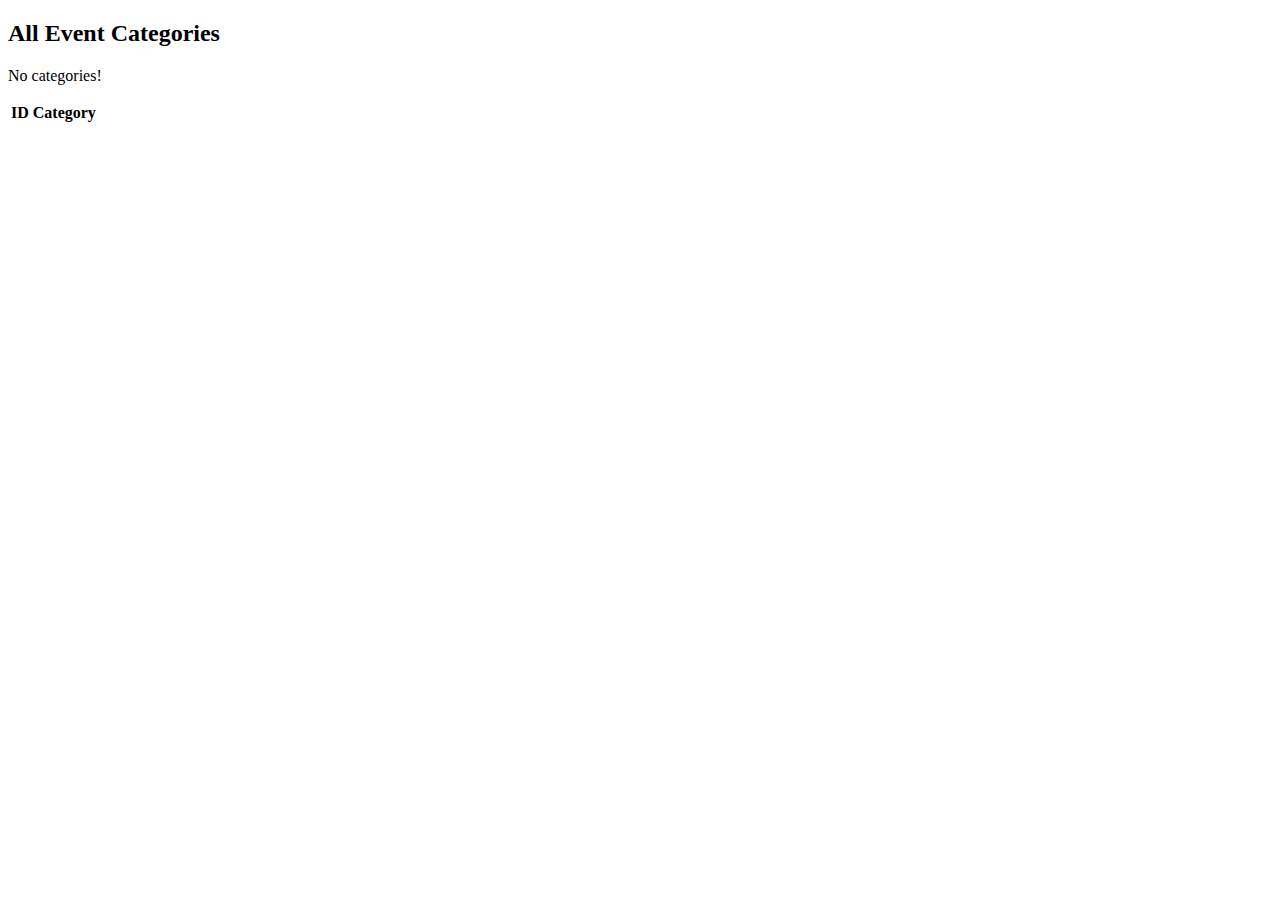
<file: codingevents/src/main/resources/templates/eventCategories/index.html>
<!DOCTYPE html>
<html lang="en" xmlns:th="https://www.thymeleaf.org/">
<head th:replace="~{fragments :: head}"></head>
<body class="container">
<header th:replace="~{fragments :: header}"></header>
<h2>All Event Categories</h2>

<p th:unless="${categories} and ${categories.size()}">No categories!</p>

<table class="table table-striped">
    <thead>
    <tr>
        <th>ID</th>
        <th>Category</th>
    </tr>
    </thead>
    <tr th:each="category : ${categories}">
        <td th:text="${category.id}"></td>
        <td th:text="${category.name}"></td>
    </tr>
</table>

</body>
</html>
</file>
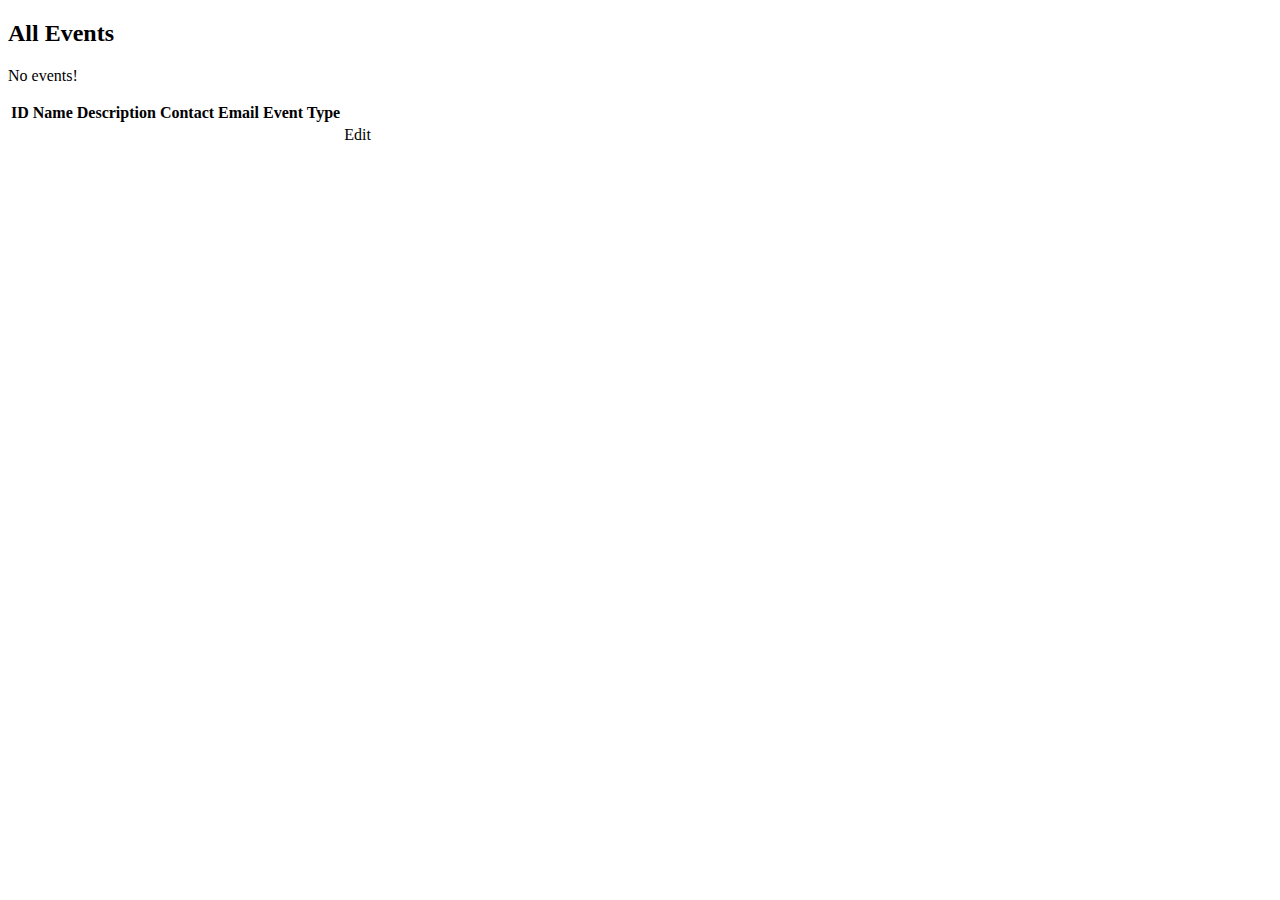
<file: codingevents/src/main/resources/templates/events/index.html>
<!DOCTYPE html>
<html lang="en" xmlns:th="https://www.thymeleaf.org/">
<head th:replace="~{fragments :: head}"></head>
<body class="container">
<header th:replace="~{fragments :: header}"></header>
<h2>All Events</h2>

<p th:unless="${events} and ${events.size()}">No events!</p>

<table class="table table-striped">
    <thead>
    <tr>
        <th>ID</th>
        <th>Name</th>
        <th>Description</th>
        <th>Contact Email</th>
        <th>Event Type</th>
    </tr>
    </thead>
    <tr th:each="event : ${events}">
        <td th:text="${event.id}"></td>
        <td th:text="${event.name}"></td>
        <td th:text="${event.description}"></td>
        <td th:text="${event.contactEmail}"></td>
        <td th:text="${event.type.displayName}"></td>
        <td><a th:href="@{/events/edit/{id}(id=${event.id})}">Edit</a></td>
    </tr>
</table>

</body>
</html>
</file>
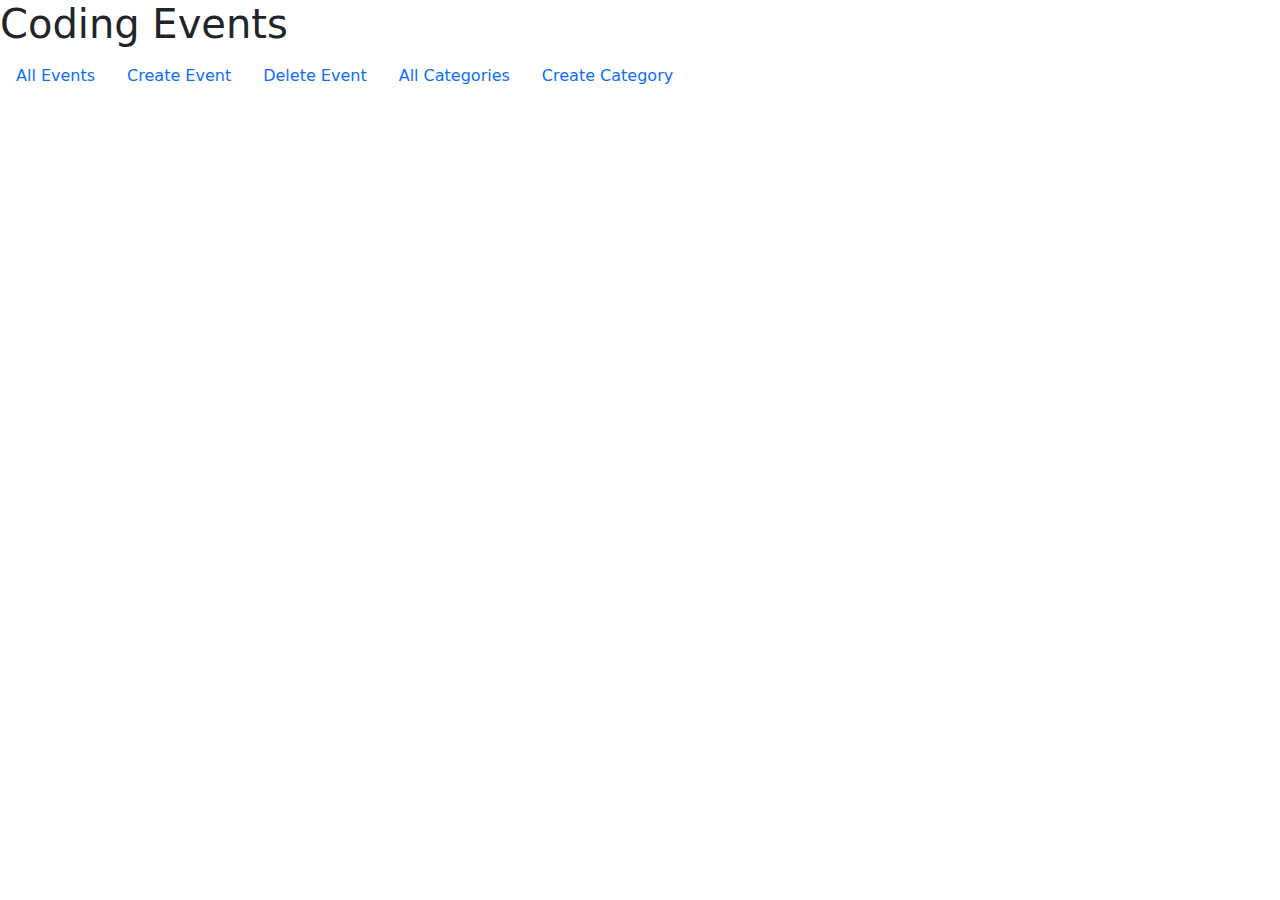
<file: codingevents/src/main/resources/templates/fragments.html>
<!DOCTYPE html>
<html lang="en" xmlns:th="https://www.thymeleaf.org/">
<head th:fragment="head">
    <meta charset="UTF-8"/>
    <title>Coding Events</title>
    <script src="https://cdn.jsdelivr.net/npm/bootstrap@5.2.3/dist/js/bootstrap.min.js"></script>
    <link href="https://cdn.jsdelivr.net/npm/bootstrap@5.2.3/dist/css/bootstrap.min.css" rel="stylesheet" />
    <link th:href="@{/styles.css}" rel="stylesheet" />
</head>
<body>
<header th:fragment="header">
    <h1>Coding Events</h1>
    <ul class="nav">
        <li class="nav-item"><a class="nav-link" href="/events">All Events</a></li>
        <li class="nav-item"><a class="nav-link" href="/events/create">Create Event</a></li>
        <li class="nav-item"><a class="nav-link" href="/events/delete">Delete Event</a></li>
        <li class="nav-item"><a class="nav-link" href="/event-categories">All Categories</a></li>
        <li class="nav-item"><a class="nav-link" href="/event-categories/create">Create Category</a></li>
    </ul>
</header>
</body>
</html>
</file>
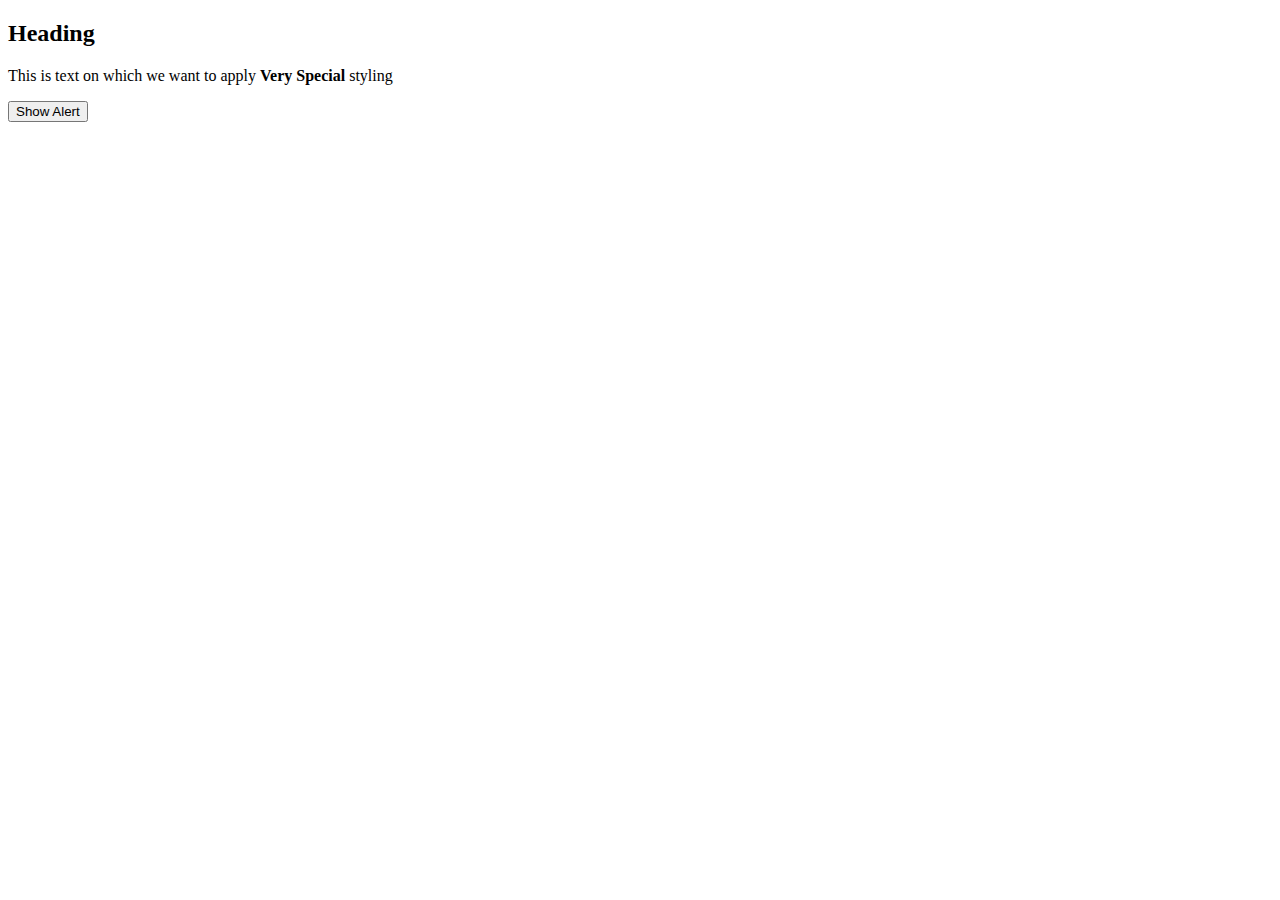
<file: practice/src/main/resources/templates/add-css-js-demo.html>
<!DOCTYPE html>
<html lang="en" xmlns:th="http://www.thymeleaf.org/">
<head>
    <meta charset="UTF-8" />
    <title></title>
    <link th:href="@{/css/main.css}" rel="stylesheet">
    <script type="text/javascript" th:src="@{/javascript/actions.js}"></script>
</head>
<body>
<h2>Heading</h2>
<p>This is text on which we want to apply <strong> Very Special</strong> styling</p>
<button type="button" th:onclick="demo()"> Show Alert</button>
</body>
</html>
</file>
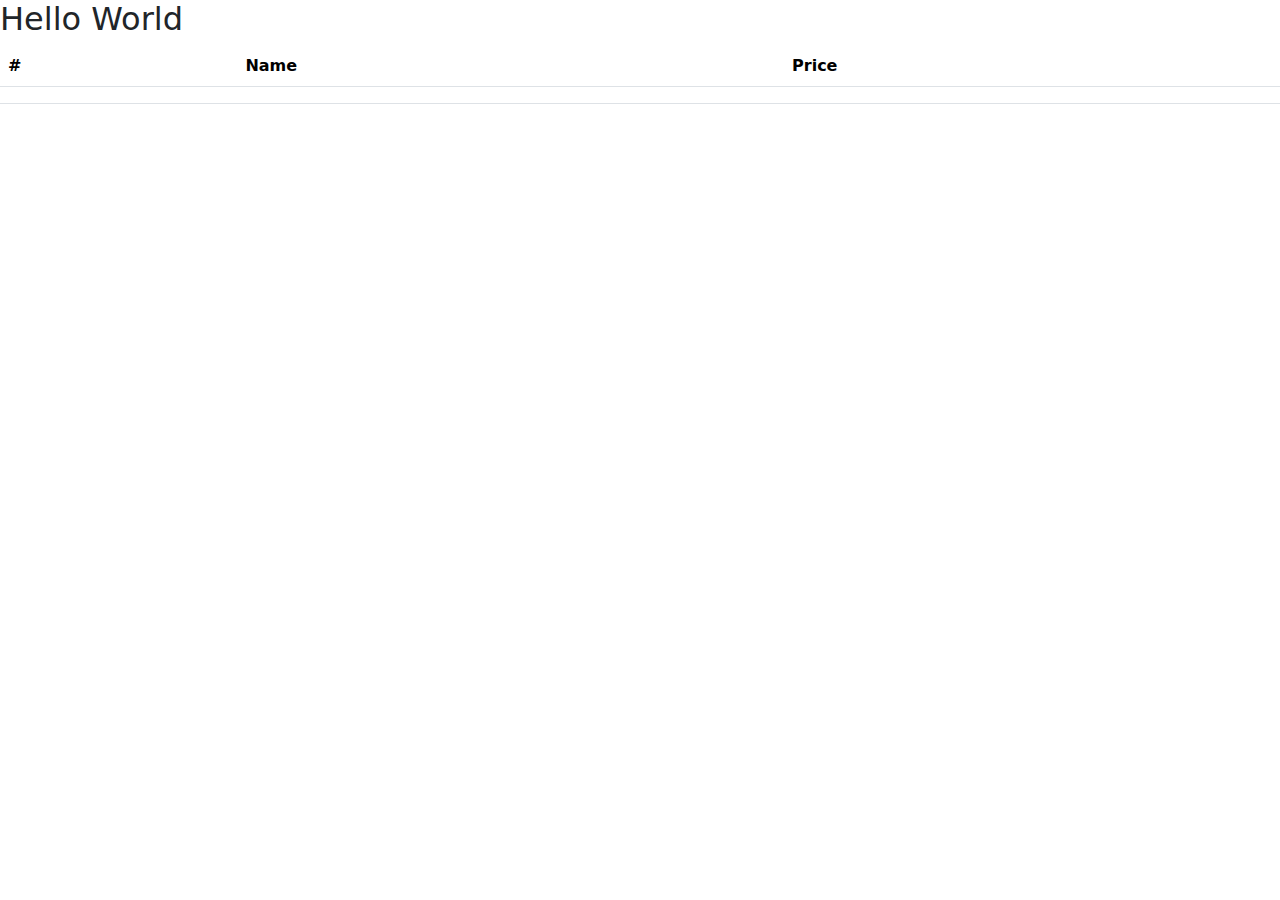
<file: practice/src/main/resources/templates/home.html>
<!DOCTYPE html>
<html lang="en" xmlns:th="http://www.thymeleaf.org/">
<head>
    <Link href="https://cdn.jsdelivr.net/npm/bootstrap@5.2.3/dist/css/bootstrap.min.css" rel="stylesheet">
    <meta charset="UTF-8" />
    <title></title>
</head>
<body>
<div class="content">
    <h2 th:text="${message}">Hello World</h2>

    <table class="table">
        <thead>
        <tr>
            <th scope="col">#</th>
            <th scope="col">Name</th>
            <th scope="col">Price</th>
        </tr>
        </thead>

        <tbody>
        <tr th:each="food, iterator: ${foods}">
            <th th:text="${iterator.index} + 1" scope="row"></th>
            <td th:text="${food.name}"></td>
            <td th:text="${food.price}"></td>

        </tr>
        </tbody>
    </table>
</div>


</body>
</html>
</file>
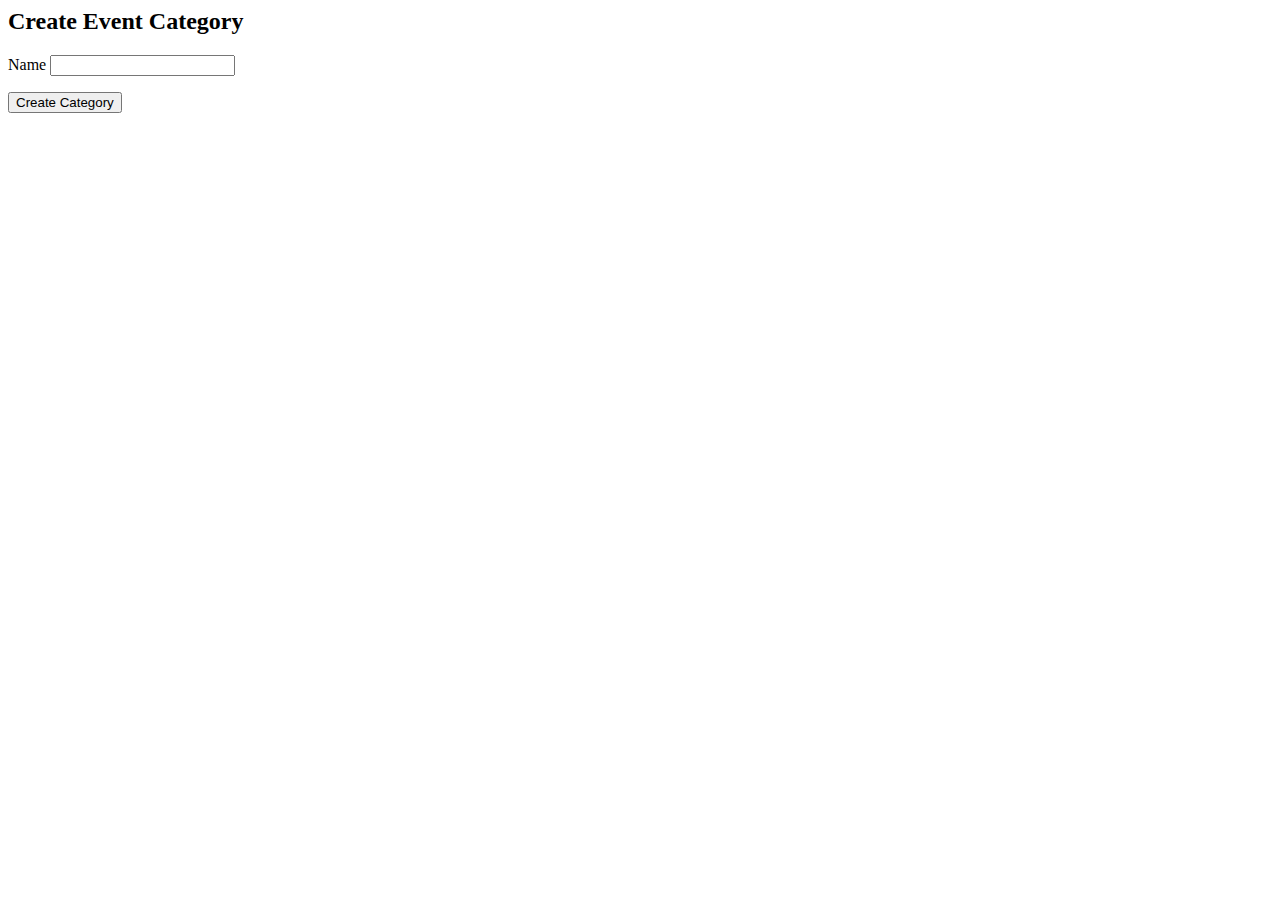
<file: codingevents/src/main/resources/templates/eventCategories/create.html>
<html lang="en" xmlns:th="https://www.thymeleaf.org/">
<head th:replace="~{fragments :: head}"></head>
<body class="container">
<header th:replace="~{fragments :: header}"></header>
<h2>Create Event Category</h2>

<form method="POST" action="/event-categories/create">
    <div class="form-group">
        <label>
            Name
            <input class="form-control" th:field="${category.name}" />
        </label>
        <p class="text-danger" th:errors="${category.name}"></p>
    </div>
    <div class="form-group">
        <input class="btn btn-success" type="submit" value="Create Category" />
    </div>
</form>
</body>
</html>
</file>
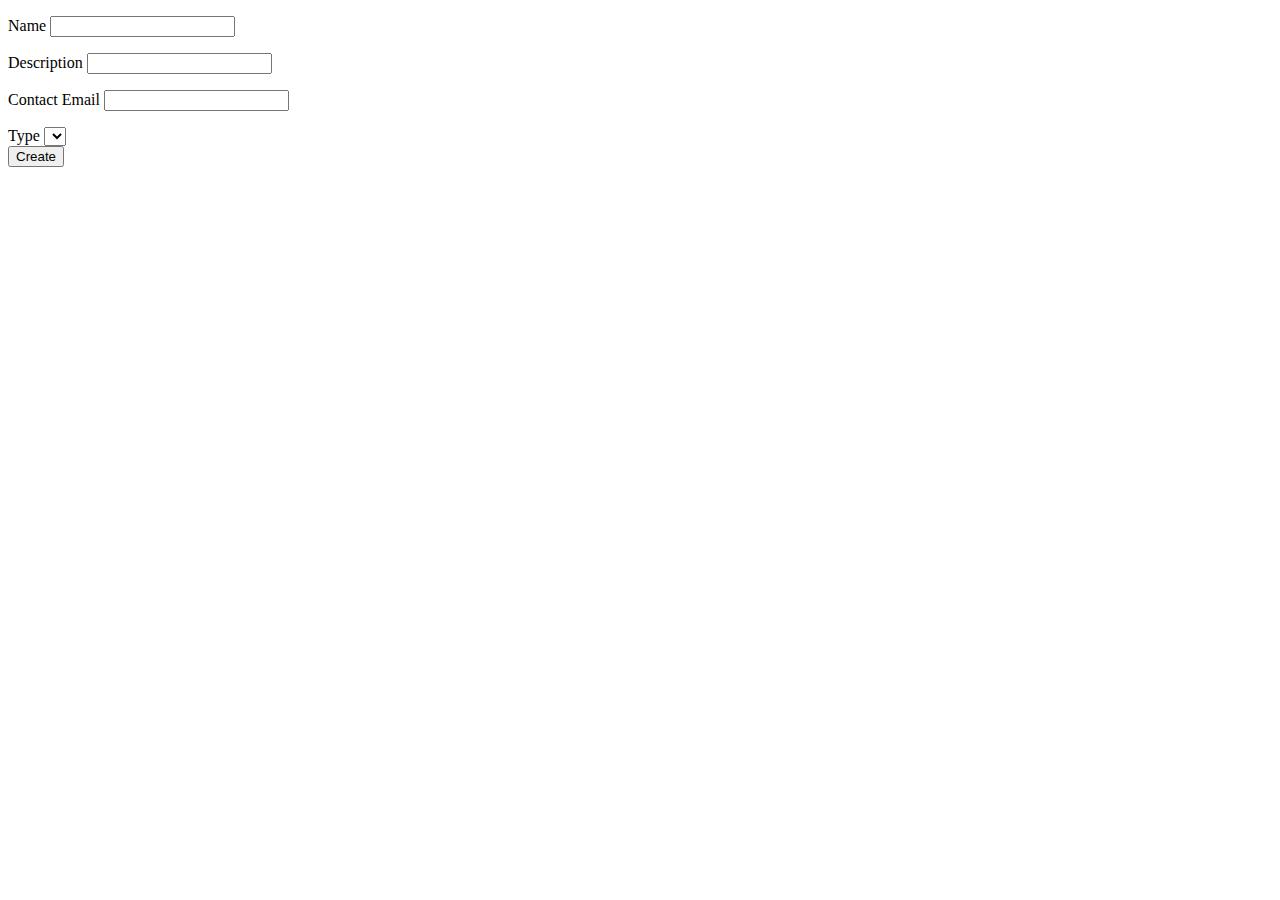
<file: codingevents/src/main/resources/templates/events/create.html>
<!DOCTYPE html>
<html lang="en" xmlns:th="http://www.thymeleaf.org/">
<head th:replace="fragments :: head"></head>
<body class="container">

<header th:replace="fragments :: header"></header>

<p th:text="${errorMsg}" style="color:red;"></p>

<form method="post">
    <div class="form-group">
        <label>Name
            <input th:field="${event.name}" class="form-control">
        </label>
        <p class="error" th:errors="${event.name}"></p>
    </div>
    <div class="form-group">
        <label>Description
            <input th:field="${event.description}" class="form-control">
        </label>
        <p class="error" th:errors="${event.description}"></p>
    </div>
    <div class="form-group">
        <label>Contact Email
            <input th:field="${event.contactEmail}" class="form-control">
        </label>
        <p class="error" th:errors="${event.contactEmail}"></p>
    </div>
    <div class="form-group">
        <label>Type
            <select th:field="${event.type}">
                <option th:each="type : ${types}"
                        th:value="${type}"
                        th:text="${type.displayName}"
                ></option>
            </select>
        </label>
    </div>
    <div class="form-group">
        <input type="submit" value="Create" class="btn btn-success">
    </div>
</form>

</body>
</html>
</file>
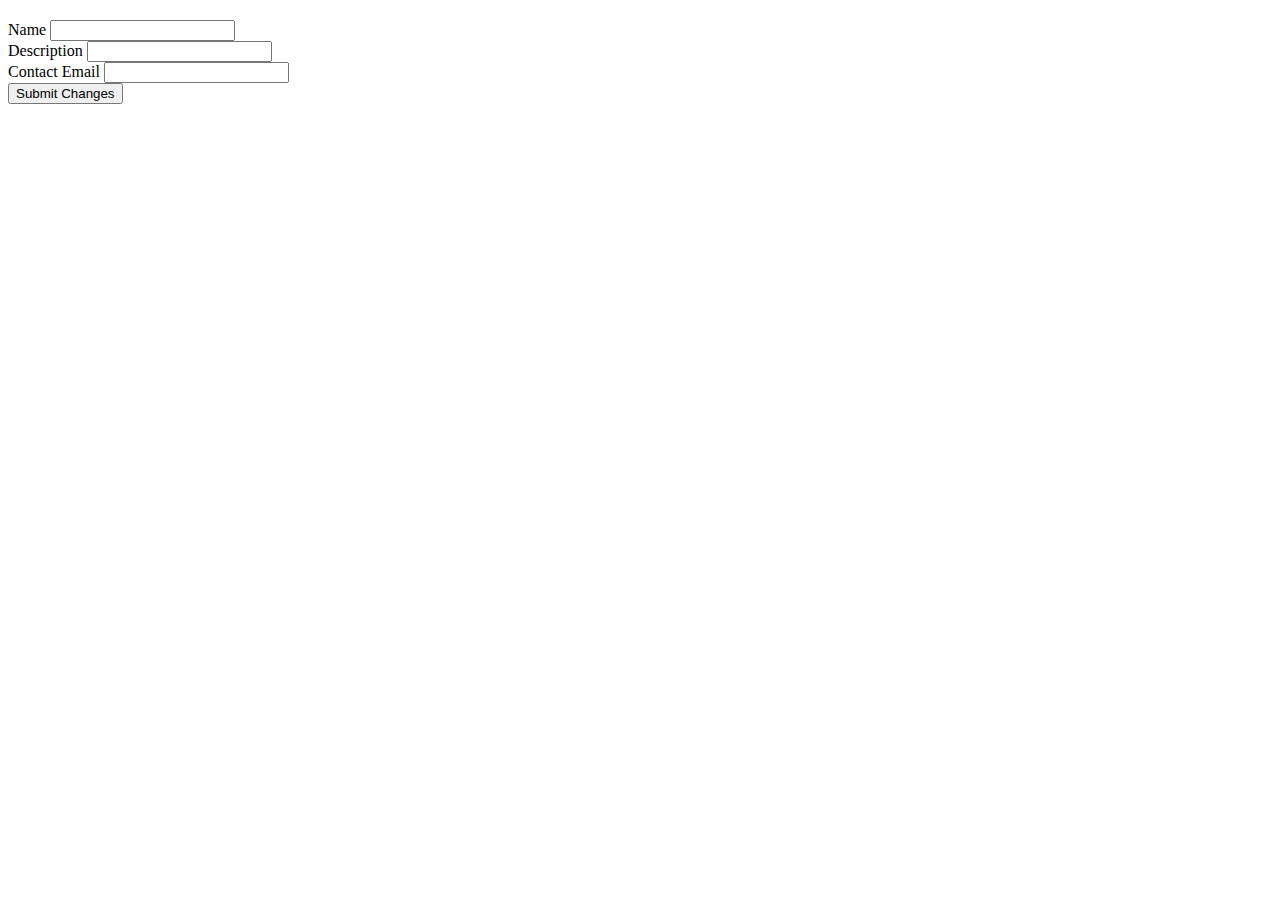
<file: codingevents/src/main/resources/templates/events/edit.html>
<!DOCTYPE html>
<html lang="en" xmlns:th="https://www.thymeleaf.org/">
<head th:replace="~{fragments :: head}"></head>
<body class="container">
<header th:replace="~{fragments :: header}"></header>
<h2 th:text="${'Edit Event ' + event.name + ' (id=' + event.id + ')'}"></h2>

<form method="POST" th:action="@{/events/edit}">
    <input type="hidden" th:value="${event.id}" name="eventId" />
    <div class="form-group">
        <label>
            Name
            <input class="form-control" type="text" th:value="${event.name}" name="name" />
        </label>
    </div>
    <div class="form-group">
        <label>
            Description
            <input class="form-control" type="text"  th:value="${event.description}" name="description" />
        </label>
    </div>
    <div class="form-group">
        <label>
            Contact Email
            <input class="form-control" type="text"  th:value="${event.contactEmail}" name="contactEmail" />
        </label>
    </div>
    <div class="form-group">
        <input class="btn btn-success" type="submit" value="Submit Changes" />
    </div>
</form>
</body>
</html>
</file>
